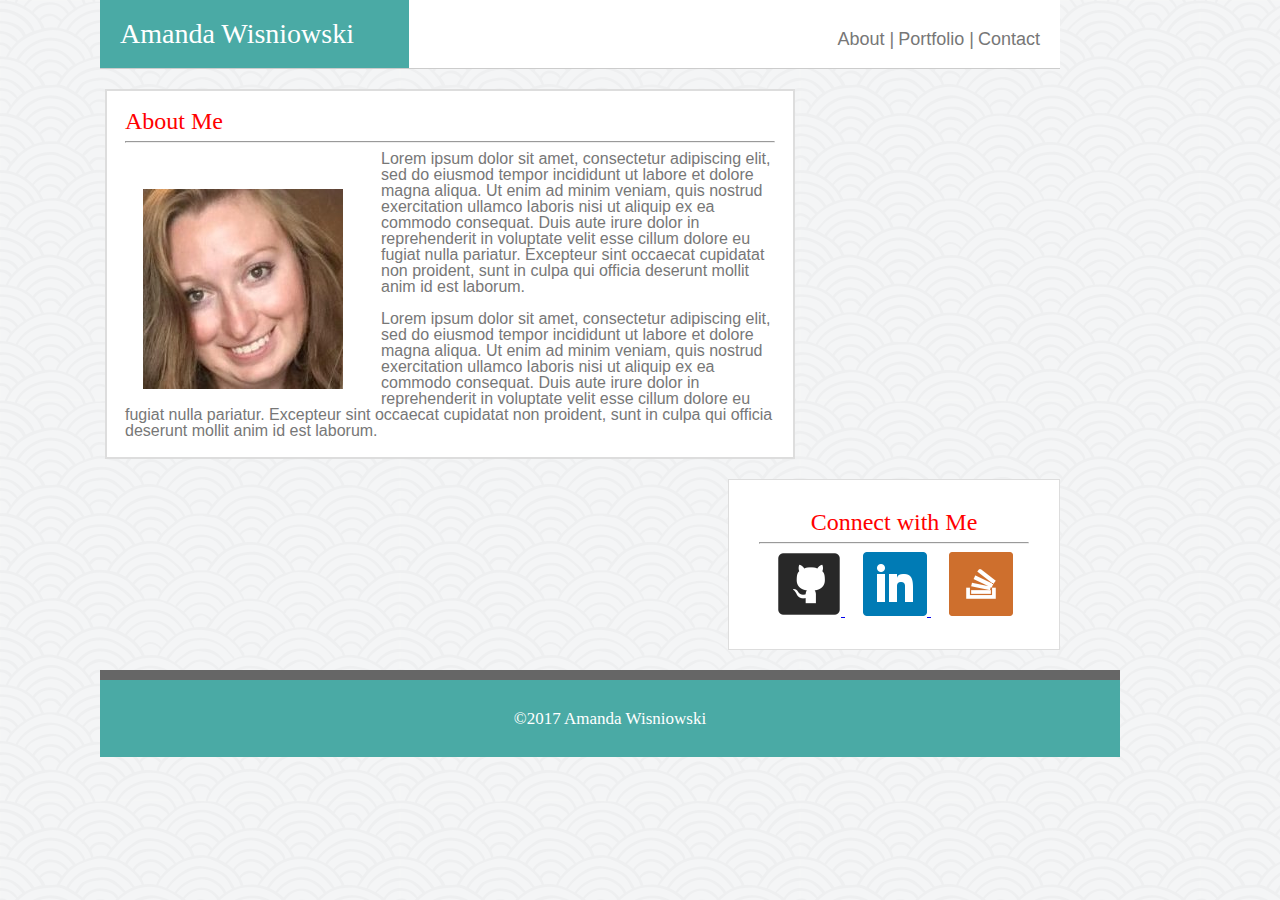
<file: index.html>
<!DOCTYPE html>
<html lang="en-us">

<head>
    <meta charset="UTF-8">
    <title>Amanda Wisniowski Portfolio</title>
    <link rel="stylesheet" type="text/css" href="reset.css">
    <link rel="stylesheet" type="text/css" href="styles.css">
</head>

<body>
    <div class="header">
        <h1>Amanda Wisniowski</h1>
        <div id="nav">
            <a href="index.html">About |</a>
            <a href="portfolio.html">Portfolio |</a>
            <a href="contact.html">Contact</a>
        </div>
    </div>
    <div class="container">
        <section id="mainStuff">
            <h2>About Me</h2>
            <hr>
            <img src="linkedinamanda.jpg" alt="Amanda Image" id="bioImage">
            <p>Lorem ipsum dolor sit amet, consectetur adipiscing elit, sed do eiusmod tempor incididunt ut labore et dolore
                magna aliqua. Ut enim ad minim veniam, quis nostrud exercitation ullamco laboris nisi ut aliquip ex ea commodo
                consequat. Duis aute irure dolor in reprehenderit in voluptate velit esse cillum dolore eu fugiat nulla pariatur.
                Excepteur sint occaecat cupidatat non proident, sunt in culpa qui officia deserunt mollit anim id est laborum.</p>
            <br>
            <p>Lorem ipsum dolor sit amet, consectetur adipiscing elit, sed do eiusmod tempor incididunt ut labore et dolore
                magna aliqua. Ut enim ad minim veniam, quis nostrud exercitation ullamco laboris nisi ut aliquip ex ea commodo
                consequat. Duis aute irure dolor in reprehenderit in voluptate velit esse cillum dolore eu fugiat nulla pariatur.
                Excepteur sint occaecat cupidatat non proident, sunt in culpa qui officia deserunt mollit anim id est laborum.</p>
        </section>
        <section class="social">
        <div id="socialBar">
            <h2>Connect with Me</h2>
            <hr>
            <a href="https://github.com/wisnioa" target="_blank" alt="Amanda github link">
                <img src="github.png" />
            </a>
            <a href="https://www.linkedin.com/in/amanda-wisniowski-b2874130" target="_blank" alt="Amanda linkedin link">
                <img src="linkedin.png">
            </a>
            <a href="https://stackoverflow.com/users/7643206/awisniowski" target="_blank" alt="Amanda stackoverflow link">
                <img src="stackoverflow.png">
            </a>
        </div>
        </section>
    </div>

</body>
<footer>&copy;2017 Amanda Wisniowski</footer>

</html>
</file>
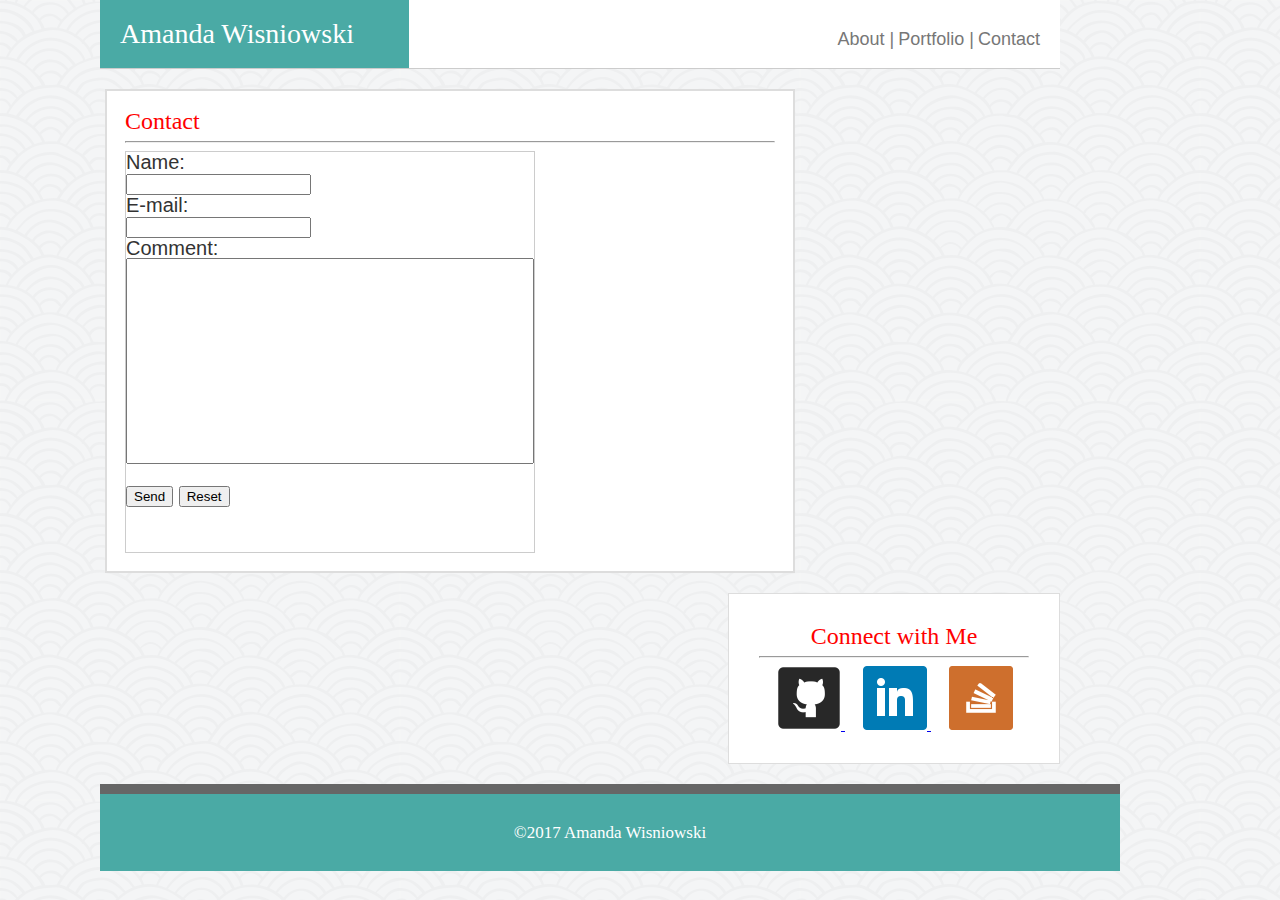
<file: contact.html>
<!DOCTYPE html>
<html lang="en-us">

<head>
    <meta charset="UTF-8">
    <title>Amanda Wisniowski Portfolio</title>
    <link rel="stylesheet" type="text/css" href="reset.css">
    <link rel="stylesheet" type="text/css" href="styles.css">
</head>

<body>
    <div class="header">
        <h1>Amanda Wisniowski</h1>
        <div id="nav">
            <a href="index.html">About |</a>
            <a href="portfolio.html">Portfolio  |</a>
            <a href="contact.html">Contact</a>
        </div>
    </div>
    <div class="container">
        <section id="mainStuff">
            <h2>Contact</h2>
            <hr>
            <div class="contact-form">
                <form action="mailto:amanda.wisniowski@gmail.com" method="post" enctype="text/plain">
                    Name:
                    <br>
                    <input type="text" name="name">
                    <br> E-mail:
                    <br>
                    <input type="text" name="mail">
                    <br> Comment:
                    <br>
                    <input id="commentBox" type=text name="comment">
                    <br>
                    <br>
                    <input type="submit" value="Send">
                    <input type="reset" value="Reset">
                </form>
                
        </section>
        <section class="social">
            <div id="socialBar">
                <h2>Connect with Me</h2>
                <hr>
                <a href="https://github.com/wisnioa" target="_blank" alt="Amanda github link">
                    <img src="github.png" />
                </a>
                <a href="https://www.linkedin.com/in/amanda-wisniowski-b2874130" target="_blank" alt="Amanda linkedin link">
                    <img src="linkedin.png">
                </a>
                <a href="https://stackoverflow.com/users/7643206/awisniowski" target="_blank" alt="Amanda stackoverflow link">
                    <img src="stackoverflow.png">
                </a>
            </div>
            </section>
        </div>
    </body>
<footer>&copy;2017 Amanda Wisniowski</footer>

</html>
</file>
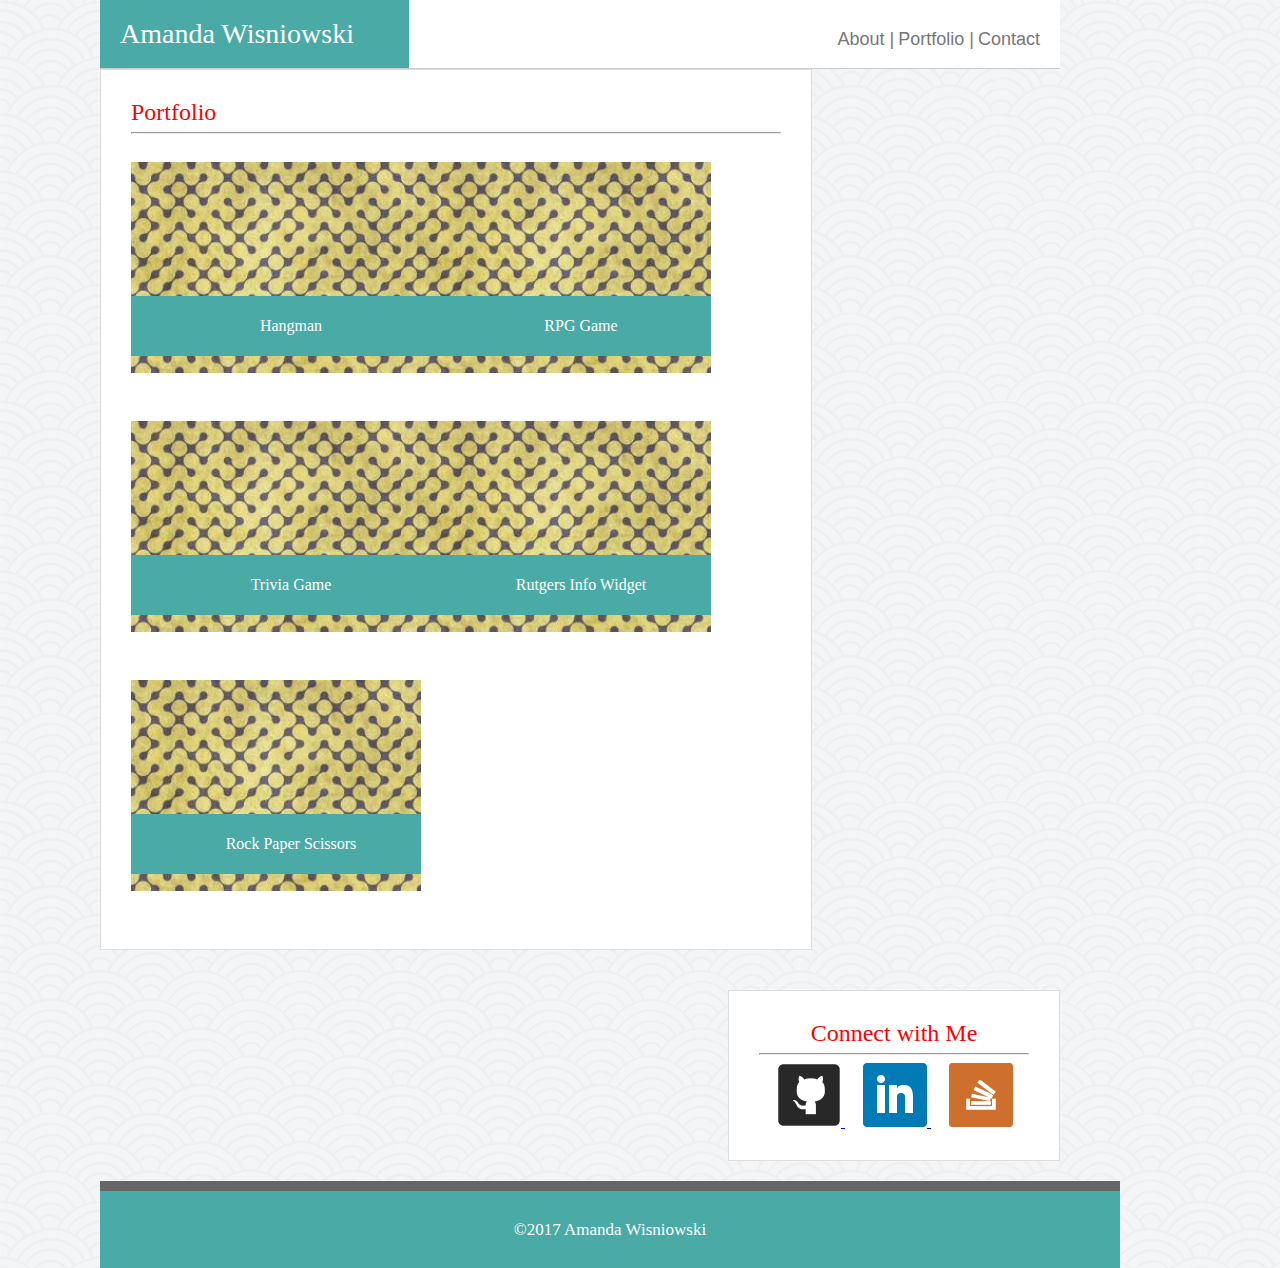
<file: portfolio.html>
<!DOCTYPE html>
<html lang="en-us">

<head>
    <meta charset="UTF-8">
    <title>Amanda Wisniowski Portfolio</title>
    <link rel="stylesheet" type="text/css" href="reset.css">
    <link rel="stylesheet" type="text/css" href="styles.css">
</head>

<body>
    <div class="header">
        <h1>Amanda Wisniowski</h1>
        <div id="nav">
            <a href="index.html">About |</a>
            <a href="portfolio.html">Portfolio |</a>
            <a href="contact.html">Contact</a>
        </div>
    </div>
    <div class="container">
        <section id="boxArea">
            <h2>Portfolio</h2>
            <hr>

            <div id="box">

                <img src="placeholder.jpg" alt="Hangman">
                <h3>Hangman</h3>

            </div>

            <div id="box">

                <img src="placeholder.jpg" alt="RPG Game">
                <h3>RPG Game</h3>

            </div>

            <div id="box">

                <img src="placeholder.jpg" alt="Trivia Game">
                <h3>Trivia Game</h3>

            </div>

            <div id="box">

                <img src="placeholder.jpg" alt="Rutgers Info Widget">
                <h3>Rutgers Info Widget</h3>

            </div>

            <div id="box">

                <img src="placeholder.jpg" alt="Rock Paper Scissors">
                <h3>Rock Paper Scissors</h3>

            </div>

        </section>
        <section class="social">
            <div id="socialBar">
                <h2>Connect with Me</h2>
                <hr>
                <a href="https://github.com/wisnioa" target="_blank" alt="Amanda github link">
                    <img src="github.png" />
                </a>
                <a href="https://www.linkedin.com/in/amanda-wisniowski-b2874130" target="_blank" alt="Amanda linkedin link">
                    <img src="linkedin.png">
                </a>
                <a href="https://stackoverflow.com/users/7643206/awisniowski" target="_blank" alt="Amanda stackoverflow link">
                    <img src="stackoverflow.png">
                </a>
            </div>
        </section>
    </div>
</body>
<footer>&copy;2017 Amanda Wisniowski</footer>

</html>
</file>
<file: styles.css>
html {
  background-image: url(seigaiha.png);
}

.header {
  width:960px;
  background: white;
  float: left;
  background: white;
  border-bottom: 1px solid #cccccc;
  margin-left: 100px;
}

h1 {
  padding: 20px;
  margin:0;
  font-size: 28px;
  color:white;
  background: #4aaaa5;
  width: 28%;
  float: left;
}

#nav {
  float: right;
  padding: 20px;
  margin-top: 10px;
}

#nav a {
  text-decoration: none;
  color:#777777;
  font-family: Arial;
  font-size: 18px;
  text-align: center;

}

h2 {
  font-size: 24px;
  color: red;
}



.container {
  width: 100%;
  max-width: 960px;
  font-size: 16px;
  margin-left: 100px;
  color: #333;
  clear: both;
}
#mainStuff{
  float:left;
  width:650px;
  margin-top: 10px;
  margin-bottom: 20px;
  background: white;
  margin-left:5px;
  border: 2px solid #dddddd;
}

#mainStuff,
#bioImage {
  float: left;
  margin-top: 20px;
  padding: 18px;
}

#mainStuff p {
  font-family: Arial, sans-serif;
  color:#777777;
}

#bioImage {
  margin-right: 20px;
}


.socialBar {
  width: 62px;
  height: 62px;
  margin-top: 8px;
  margin-right: 5px;

}

.social:last-child {
  margin-right: 0;
}

.social {
  float: right;
  width: 100%;
  max-width: 270px;
  padding: 30px;
  margin-bottom: 20px;
  background: #fff;
  border: 1px solid #ddd;
}
/* #socialBar {
  float: right;
  padding:10px;
  background: white;
  margin:auto;
  width: 210px;
  margin-left: 30px;
  margin-top: 20px;
  border:1px solid #cccccc;

} */

#socialBar h2 {
  text-align: center;
  font-weight: 20px;
}

#socialBar img {
  margin-left: 18px;
}

footer {
  clear: both;
  text-align: center;
  font-size:17px;
  padding:30px;
  background: #4aaaa5;
  border-top: 10px solid #666666;
  color:white;
  margin-top: -30px;
  width:960px;
  margin-left: 100px;
}

.contact-form {
  float:left;
  height:400px;
  font-family: Arial, sans-serif;
  font-size: 20px;
}

#boxArea {
  
    float: left;
    width: 100%;
    max-width: 650px;
    padding: 30px;
    margin: 0 0 40px;
    background: #fff;
    border: 1px solid #ddd;
  }


#box {
  position: relative;
  float: left;
  width: 290px;
  margin: 20px 0 25px;
  overflow: auto;
}

#boxName {
 
      position: absolute;
      bottom: 20px;
      width: 100%;
      padding: 15px;
      margin-bottom: 0;
      font-weight: 300;
      line-height: 30px;
      color: #fff;
      text-align: center;
      background: #4aaaa5;
      border-bottom: 0;
    }


    #box img {
      width: 100%;
      border: 0 none;
      opacity: 0.8;
    }
    

    #box:nth-child(even) {
      margin-right: 40px;
    }

.contact-form{
    font-family: Arial, sans-serif;
    font-size: 20px;
    border:1px solid #cccccc;
}

#commentBox {
  height:200px;
 width: 400px;
} 


h3 {
  position: absolute;
  bottom: 20px;
  width: 100%;
  padding: 15px;
  margin-bottom: 0;
  font-weight: 300;
  line-height: 30px;
  color: #fff;
  text-align: center;
  background: #4aaaa5;
  border-bottom: 0;
}
</file>
